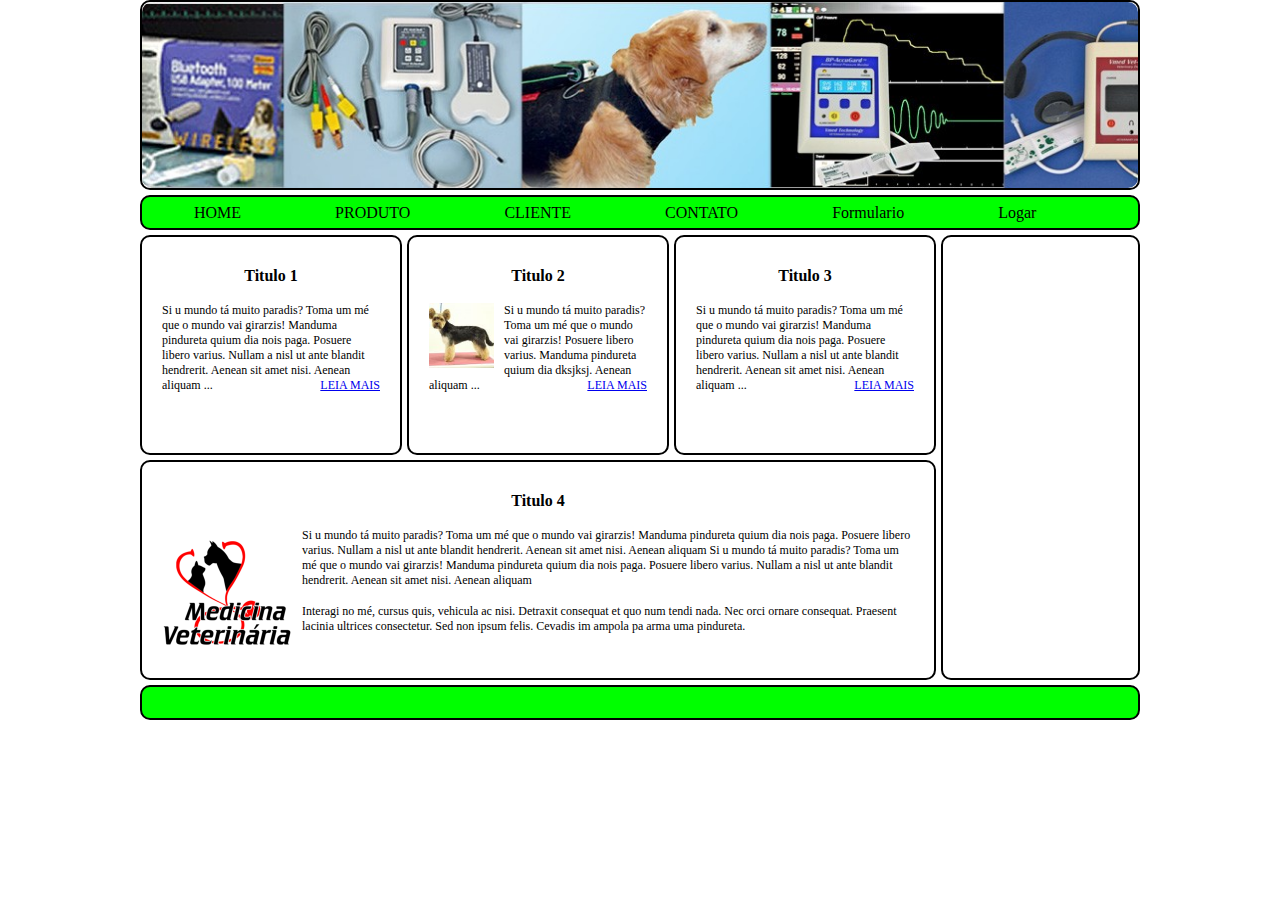
<file: src/main/webapp/index.html>
<!DOCTYPE html>
<html lang="pt-br">
  <head>
    <title>:.PetShop Senac.:</title>
    <meta charset="UTF-8" />
    <meta content="width=device-width, initial-scale=1.0" name="viewport" />
    <meta
      content="Meta Tags - O que são e como utilizá-las"
      name="description"
    />
    <meta content="promoção ração, ração, desenvolvimento" name="keywords" />
    <link href="css/estilo.css" rel="stylesheet" />
  </head>
  <body>
    <div id="principal">
      <div class="div_borda" id="banner">
        <img alt="banner petshop..." id="img_banner" src="imagem/banner.jpg" />
      </div>
      <div class="div_borda espaco_topo" id="menu">
        <ul>
          <li>
            <a href="index.html">HOME</a>
          </li>
          <li>
            <a href="produto.html">PRODUTO</a>
          </li>
          <li>
            <a href="cliente.html">CLIENTE</a>
          </li>
          <li>
            <a href="contato.jsp">CONTATO</a>
          </li>
          <li>
            <a href="formulario.jsp">Formulario</a>
          </li>
          <li>
            <a href="./logado/index.jsp">Logar</a>
          </li>
        </ul>
      </div>
      <div class="espaco_topo" id="lado_esquerdo">
        <div class="div_borda art_layout" id="art_1">
          <h1>Titulo 1</h1>
          <p class="artigo_p">
            Si u mundo tá muito paradis? Toma um mé que o mundo vai girarzis!
            Manduma pindureta quium dia nois paga. Posuere libero varius. Nullam
            a nisl ut ante blandit hendrerit. Aenean sit amet nisi. Aenean
            aliquam ...
            <a class="link_leia_mais" href="#">LEIA MAIS</a>
          </p>
        </div>
        <div class="div_borda art_layout" id="art_2">
          <h1>Titulo 2</h1>
          <p class="artigo_p">
            <img alt="bla, bla..." id="img1_art2" src="imagem/img01_art2.jpg" />
            Si u mundo tá muito paradis? Toma um mé que o mundo vai girarzis!
            Posuere libero varius. Manduma pindureta quium dia dksjksj. Aenean
            aliquam ...
            <a class="link_leia_mais" href="#">LEIA MAIS</a>
          </p>
        </div>
        <div class="div_borda art_layout" id="art_3">
          <h1>Titulo 3</h1>
          <p class="artigo_p">
            Si u mundo tá muito paradis? Toma um mé que o mundo vai girarzis!
            Manduma pindureta quium dia nois paga. Posuere libero varius. Nullam
            a nisl ut ante blandit hendrerit. Aenean sit amet nisi. Aenean
            aliquam ...
            <a class="link_leia_mais" href="#">LEIA MAIS</a>
          </p>
        </div>
        <div class="div_borda art_layout espaco_topo" id="art_4">
          <h1>Titulo 4</h1>
          <p class="artigo_p">
            <img
              alt="bla, bla..."
              id="img1_art4"
              src="imagem/veterinario.png"
            />
            Si u mundo tá muito paradis? Toma um mé que o mundo vai girarzis!
            Manduma pindureta quium dia nois paga. Posuere libero varius. Nullam
            a nisl ut ante blandit hendrerit. Aenean sit amet nisi. Aenean
            aliquam Si u mundo tá muito paradis? Toma um mé que o mundo vai
            girarzis! Manduma pindureta quium dia nois paga. Posuere libero
            varius. Nullam a nisl ut ante blandit hendrerit. Aenean sit amet
            nisi. Aenean aliquam
          </p>
          <p class="artigo_p">
            Interagi no mé, cursus quis, vehicula ac nisi. Detraxit consequat et
            quo num tendi nada. Nec orci ornare consequat. Praesent lacinia
            ultrices consectetur. Sed non ipsum felis. Cevadis im ampola pa arma
            uma pindureta.
          </p>
        </div>
      </div>
      <div class="div_borda espaco_topo" id="banner_2"></div>
      <div class="div_borda espaco_topo" id="rodape"></div>
    </div>
  </body>
</html>
</file>
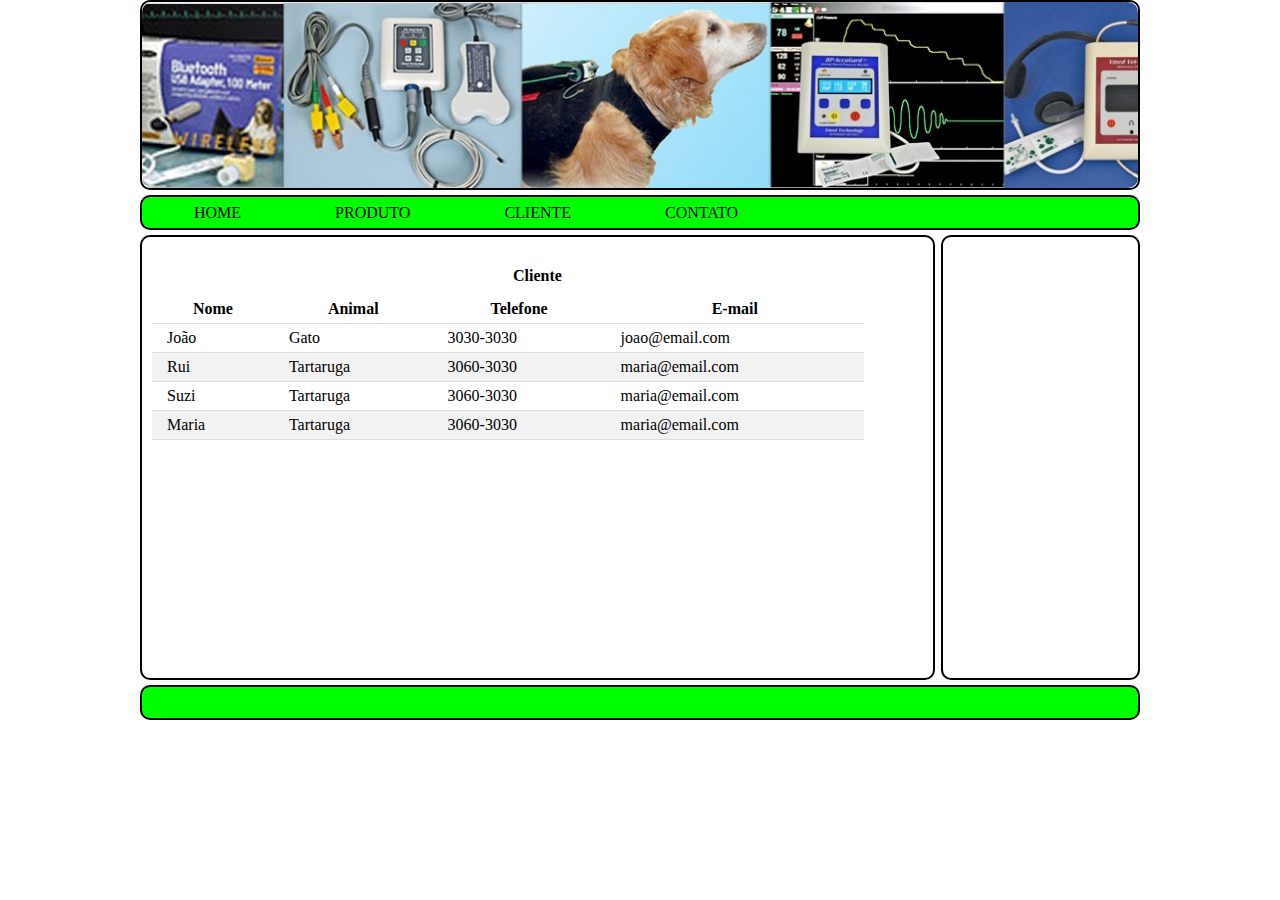
<file: src/main/webapp/cliente.html>
<!DOCTYPE html>
<html lang="pt-br">
  <head>
    <title>:.PetShop Senac.:</title>
    <meta charset="UTF-8" />
    <meta content="width=device-width, initial-scale=1.0" name="viewport" />
    <meta
      content="Meta Tags - O que são e como utilizá-las"
      name="description"
    />
    <meta content="promoção ração, ração, desenvolvimento" name="keywords" />
    <link href="css/estilo.css" rel="stylesheet" />
  </head>
  <body>
    <div id="principal">
      <div class="div_borda" id="banner">
        <img alt="banner petshop..." id="img_banner" src="imagem/banner.jpg" />
      </div>
      <div class="div_borda espaco_topo" id="menu">
        <ul>
          <li>
            <a href="index.html">HOME</a>
          </li>
          <li>
            <a href="produto.html">PRODUTO</a>
          </li>
          <li>
            <a href="cliente.html">CLIENTE</a>
          </li>
          <li>
            <a href="contato.html">CONTATO</a>
          </li>
        </ul>
      </div>
      <div class="espaco_topo div_borda" id="artigo">
        <h1>Cliente</h1>
        <table>
          <thead>
            <tr>
              <th>Nome</th>
              <th>Animal</th>
              <th>Telefone</th>
              <th>E-mail</th>
            </tr>
          </thead>
          <tbody>
            <tr>
              <td>João</td>
              <td>Gato</td>
              <td>3030-3030</td>
              <td>joao@email.com</td>
            </tr>
            <tr>
              <td>Rui</td>
              <td>Tartaruga</td>
              <td>3060-3030</td>
              <td>maria@email.com</td>
            </tr>
            <tr>
              <td>Suzi</td>
              <td>Tartaruga</td>
              <td>3060-3030</td>
              <td>maria@email.com</td>
            </tr>
            <tr>
              <td>Maria</td>
              <td>Tartaruga</td>
              <td>3060-3030</td>
              <td>maria@email.com</td>
            </tr>
          </tbody>
        </table>
      </div>
      <div class="div_borda espaco_topo" id="banner_2"></div>

      <div class="div_borda espaco_topo" id="rodape"></div>
    </div>
  </body>
</html>
</file>
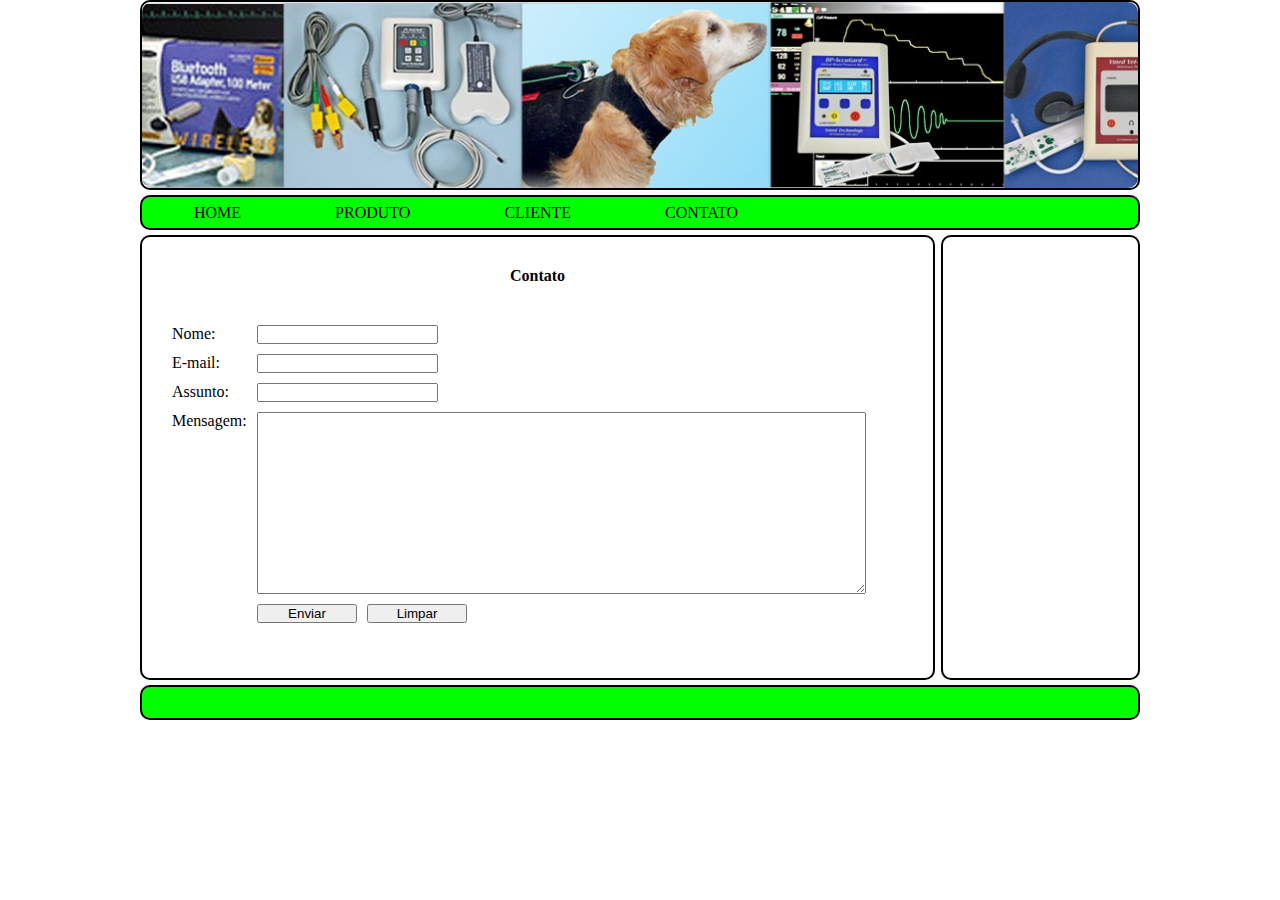
<file: src/main/webapp/contato.html>
<!DOCTYPE html>
<html lang="pt-br">
  <head>
    <title>:.PetShop Senac.:</title>
    <meta charset="UTF-8" />
    <meta content="width=device-width, initial-scale=1.0" name="viewport" />
    <meta
      content="Meta Tags - O que são e como utilizá-las"
      name="description"
    />
    <meta content="promoção ração, ração, desenvolvimento" name="keywords" />
    <link href="css/estilo.css" rel="stylesheet" />
  </head>
  <body>
    <div id="principal">
      <div class="div_borda" id="banner">
        <img alt="banner petshop..." id="img_banner" src="imagem/banner.jpg" />
      </div>
      <div class="div_borda espaco_topo" id="menu">
        <ul>
          <li>
            <a href="index.html">HOME</a>
          </li>
          <li>
            <a href="produto.html">PRODUTO</a>
          </li>
          <li>
            <a href="cliente.html">CLIENTE</a>
          </li>
          <li>
            <a href="contato.html">CONTATO</a>
          </li>
        </ul>
      </div>
      <div class="espaco_topo div_borda" id="artigo">
        <h1>Contato</h1>
        <form id="form_email">
          <div class="div_flex">
            <label>Nome:</label>
            <input name="nome" required type="text" />
          </div>
          <div class="div_flex">
            <label>E-mail:</label>
            <input name="email" type="text" />
          </div>
          <div class="div_flex">
            <label>Assunto:</label>
            <input name="email" type="text" />
          </div>
          <div class="div_flex">
            <label>Mensagem:</label>
            <textarea id="email_textarea" name="mensagem"></textarea>
          </div>
          <div class="div_flex">
            <input class="botao botao_esquerda" type="submit" value="Enviar" />
            <input class="botao" type="reset" value="Limpar" />
          </div>
        </form>
      </div>
      <div class="div_borda espaco_topo" id="banner_2"></div>

      <div class="div_borda espaco_topo" id="rodape"></div>
    </div>
  </body>
</html>
</file>
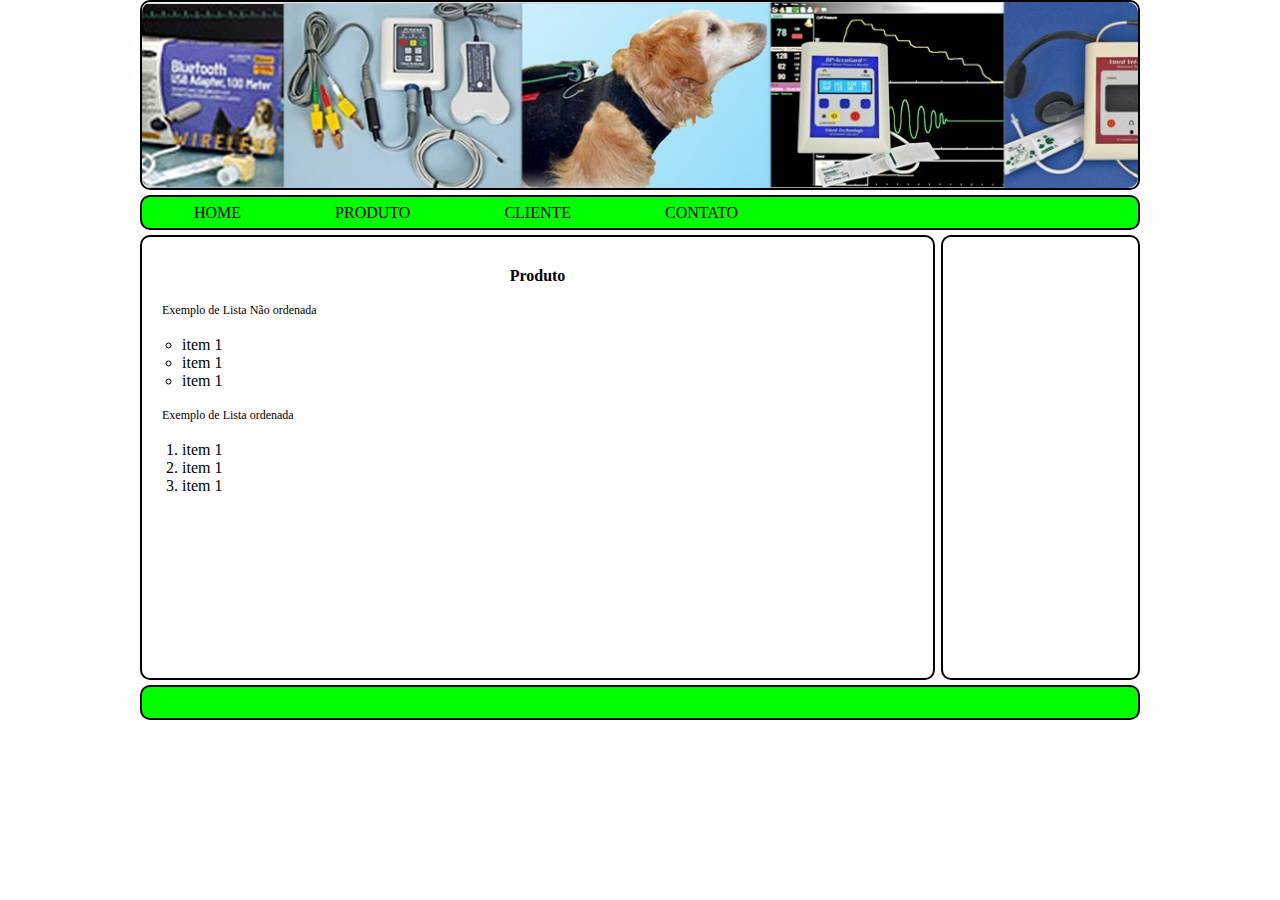
<file: src/main/webapp/produto.html>
<!DOCTYPE html>
<html lang="pt-br">
  <head>
    <title>:.PetShop Senac.:</title>
    <meta charset="UTF-8" />
    <meta content="width=device-width, initial-scale=1.0" name="viewport" />
    <meta
      content="Meta Tags - O que são e como utilizá-las"
      name="description"
    />
    <meta content="promoção ração, ração, desenvolvimento" name="keywords" />
    <link href="css/estilo.css" rel="stylesheet" />
  </head>
  <body>
    <div id="principal">
      <div class="div_borda" id="banner">
        <img alt="banner petshop..." id="img_banner" src="imagem/banner.jpg" />
      </div>
      <div class="div_borda espaco_topo" id="menu">
        <ul>
          <li>
            <a href="index.html">HOME</a>
          </li>
          <li>
            <a href="produto.html">PRODUTO</a>
          </li>
          <li>
            <a href="cliente.html">CLIENTE</a>
          </li>
          <li>
            <a href="contato.html">CONTATO</a>
          </li>
        </ul>
      </div>
      <div class="espaco_topo div_borda" id="artigo">
        <h1>Produto</h1>
        <p class="artigo_p">Exemplo de Lista Não ordenada</p>
        <ul>
          <li>item 1</li>
          <li>item 1</li>
          <li>item 1</li>
        </ul>
        <p class="artigo_p">Exemplo de Lista ordenada</p>
        <ol>
          <li>item 1</li>
          <li>item 1</li>
          <li>item 1</li>
        </ol>
      </div>
      <div class="div_borda espaco_topo" id="banner_2"></div>
      <div class="div_borda espaco_topo" id="rodape"></div>
    </div>
  </body>
</html>
</file>
<file: src/main/webapp/css/estilo.css>
* {
    padding: 0px;
    margin: 0px;
}


#principal {
    width: 1000px;
    height: 900px;
    margin: auto;
}


.div_borda {
    border-radius: 10px;
    border: 2px solid #000;
    box-sizing: border-box;
}


.espaco_topo {
    margin-top: 5px;
}


#banner {
    height: 190px;
}


#img_banner {
    border-radius: 10px;
    height: 100%;
    width: 100%;
}


#menu {
    height: 35px;
    background-color: #00ff00;
}


#menu ul {
    padding: 7px;
}


#menu ul li {
    display: inline;
}


#menu ul li a {
    color: #000;
    text-decoration: none;
    padding: 0 45px;
}


#menu ul li a:hover {
    text-decoration: underline;
}


#artigo {
    width: 795px;
    height: 445px;
    float: left;
}


#lado_esquerdo {
    width: 800px;
    height: 450px;
    float: left;
}


.art_layout {
    width: 262px;
    height: 220px;
    float: left;
}


h1 {
    text-align: center;
    font: bolder 16px verdana;
    padding: 30px 0 10px;
}


.artigo_p {
    padding: 8px 20px;
    font: 12px verdana;
}


.link_leia_mais {
    float: right;
}


#art_1 {


}


#art_2 {
    margin: 0 5px;
}


#img1_art2 {
    float: left;
    width: 65px;
    padding-right: 10px;
}


#art_3 {


}


#art_4 {
    width: 796px;
    height: 220px;
}


#img1_art4 {
    float: left;
    width: 130px;
    padding-right: 10px;
}


#menu_2 {
    width: 199px;
    height: 445px;
    float: left;
    margin-bottom: 5px;
}


#banner_2 {
    width: 199px;
    height: 445px;
    float: right;
    margin-bottom: 5px;
}


#menu_lateral {
    width: 199px;
    height: 445px;
    float: left;
    margin-bottom: 5px;
}


#sistema {
    width: 795px;
    height: 445px;
    float: right;
}


#menu_2 {
    width: 199px;
    height: 445px;
    float: left;
    margin-bottom: 5px;
}


ul, ol {
    padding: 10px 40px;
}


ul {
    list-style-type: circle;
}


#rodape {
    height: 35px;
    background-color: #00ff00;
    clear: both;
}


table {
    border-collapse: collapse;
    width: 90%;
    margin-left: 10px;
}


.table_pesquisa {
    margin-top: 50px;
}


th, td {
    border-bottom: 1px solid #ddd;
}


/*table, th, td {
    border: 1px solid black;
}*/
tr:nth-child(even) {
    background-color: #f2f2f2;
}


th, td {
    padding: 5px 15px;
    /*text-align: left;*/
}


#form_email {
    display: block;
    padding: 10px 0 10px 20px;
    width: 96%;
    margin-left: 10px;
    margin-top: 20px;
}

label {
    width: 85px;
}

#email_textarea {
    width: 80%;
    height: 180px;
}

.botao_esquerda {
    margin-left: 85px;
}

.botao_pesquisa {
    margin-left: 8px;
}

.botao {
    width: 100px;
    margin-right: 10px;
}

.div_flex {
    display: flex;
    margin-bottom: 10px;
}

.mensagemSucesso {
    padding: 10px;
    width: 80%;
    background-color: #3366ff;
    color: #fff;
}

.mensagemErro {
    padding: 10px;
    width: 80%;
    background-color: #ff0033;
    color: #fff;
}

.mensagemAlerta {
    padding: 10px;
    background: #ffff00;
    width: 80%;
}

.espaco_img {
    display: inline;
    margin-right: 10px;
}
</file>
